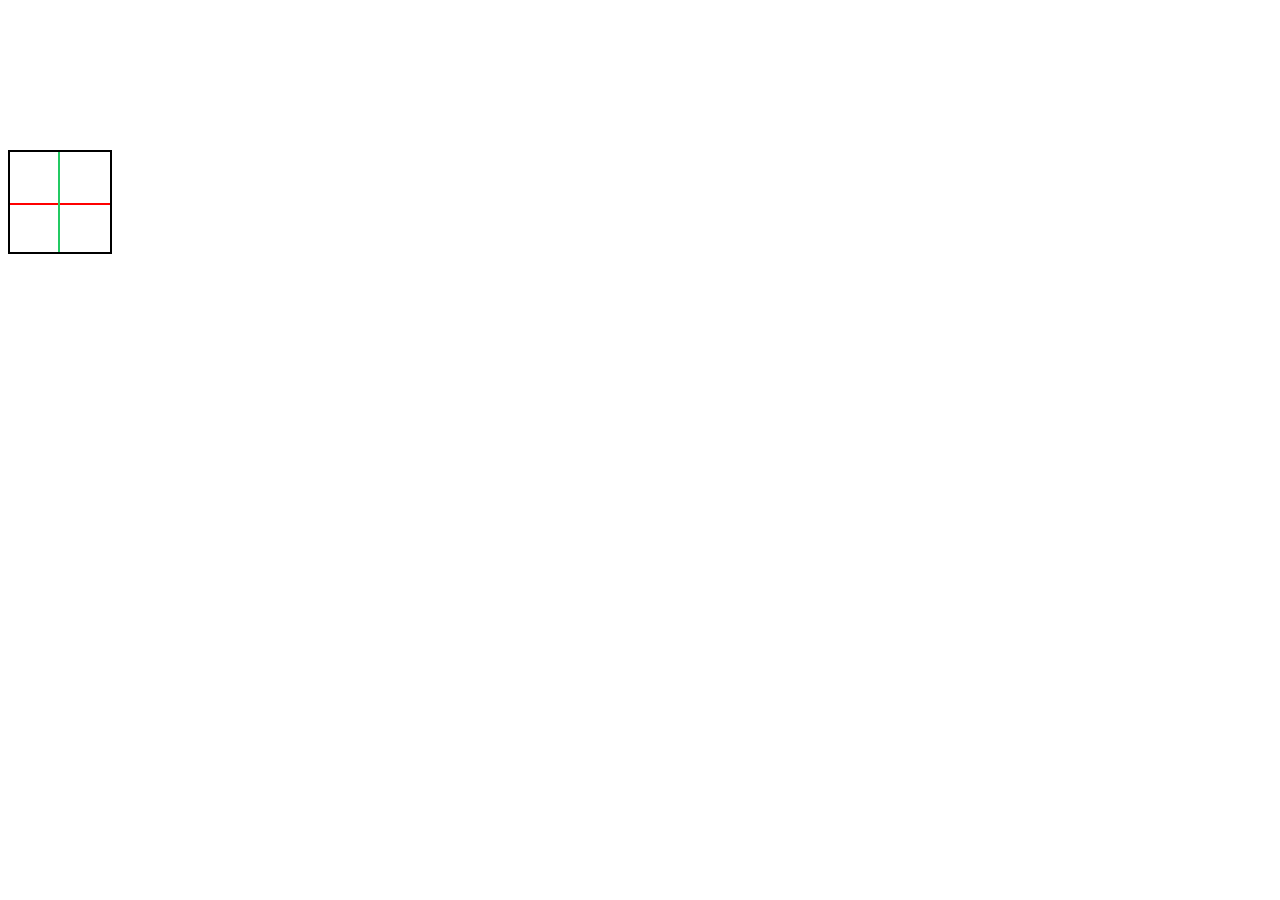
<file: index.html>
<!DOCTYPE html>
<html lang="en">
  <head>
    <meta charset="UTF-8" />
    <meta http-equiv="X-UA-Compatible" content="IE=edge" />
    <meta name="viewport" content="width=device-width, initial-scale=1.0" />
    <title>Document</title>
    <link rel="stylesheet" href="style.css" />
  </head>
  <body>
    <!-- start morabba -->
    <div class="morabba">
      <!-- khat 1 -->
      <div class="khat1"></div>
      <!-- end khat 1  -->
      <!-- start khat 2  -->
      <div class="khat2"></div>
      <!-- end khat 2 -->
    </div>
    <!-- end morabba -->
  </body>
</html>
</file>
<file: style.css>
/* start morabba */
.morabba {
  width: 100px;
  height: 100px;

  margin-top: 150px;
  border: 2px solid black;
  position: relative;
}
/* end morabba */
/* start khat1 */
.khat1 {
  width: 100px;
  height: 1px;
  position: absolute;
  border-top: 2px solid red;
  bottom: 46px;
}
/* end khat1 */
/* start khat2 */

.khat2 {
  width: 100px;
  height: 100px;
  position: absolute;
  border-right: 2px solid rgb(35, 202, 99);
  right: 50px;
}
/* end khat 2 */
</file>
